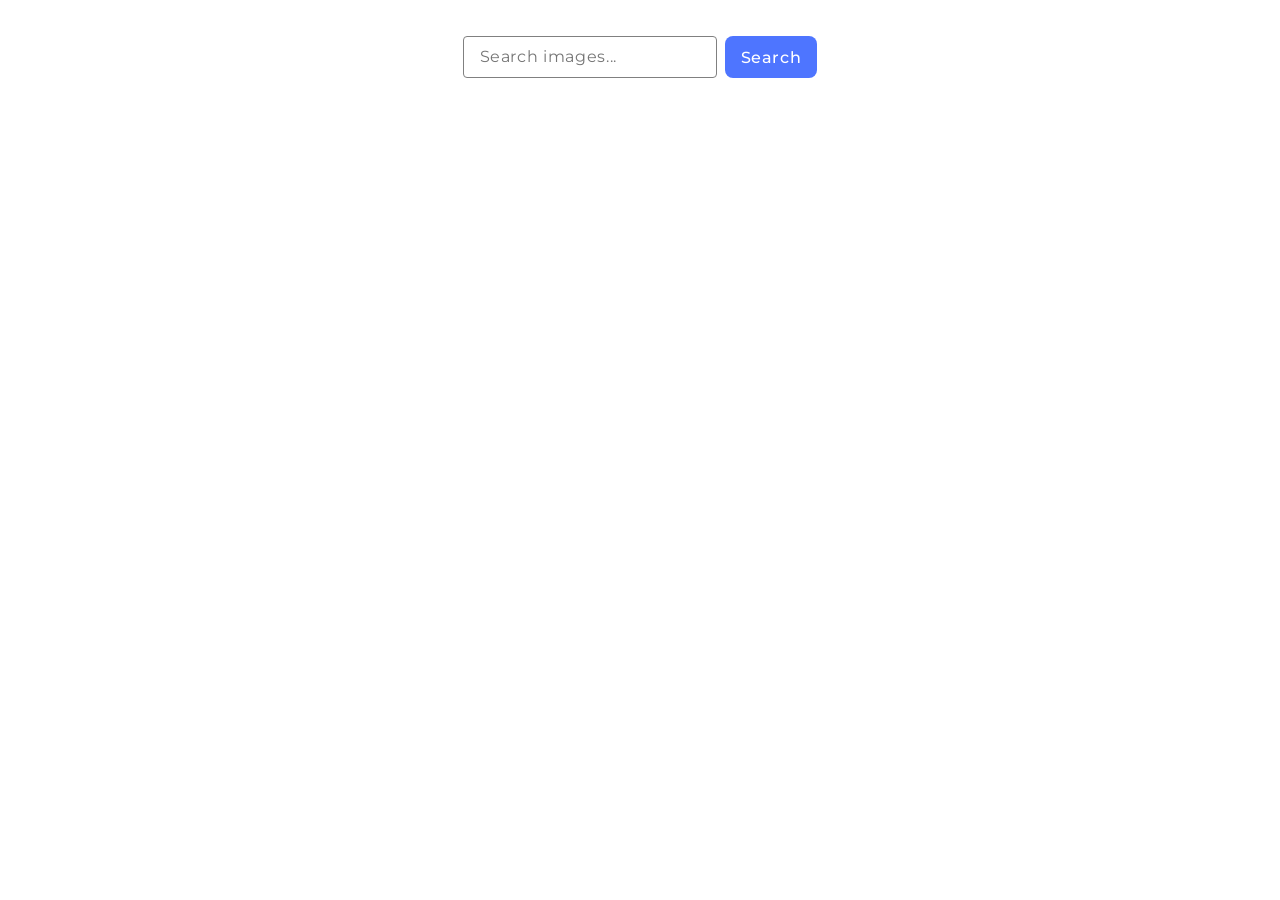
<file: src/index.html>
<!doctype html>
<html lang="en">
  <head>
    <meta charset="UTF-8" />
    <link rel="icon" type="image/svg+xml" href="/favicon.svg" />
    <meta name="viewport" content="width=device-width, initial-scale=1.0" />
    <title>goit-js-hw-11</title>
    <link rel="preconnect" href="https://fonts.googleapis.com" />
    <link rel="preconnect" href="https://fonts.gstatic.com" crossorigin />
    <link
      href="https://fonts.googleapis.com/css2?family=Montserrat:ital,wght@0,100..900;1,100..900&display=swap"
      rel="stylesheet"
    />
    <link rel="stylesheet" href="./css/styles.css" />
  </head>
  <body>
    <form class="form">
      <label>
        <input
          type="text"
          name="search-text"
          placeholder="Search images..."
          required
        />
      </label>
      <button type="submit">Search</button>
    </form>
    <div class="loader-wrap is-hidden">
      <span class="loader"> </span>
    </div>
    <ul class="gallery"></ul>
    <script type="module" src="./main.js"></script>
  </body>
</html>
</file>
<file: src/css/styles.css>
/**
  |============================
  | include css partials with
  | default @import url()
  |============================
*/
/* Common styles */
@import url('./reset.css');
@import url('./base.css');
@import url('./loader.css');
@import url('./gallery.css');
</file>
